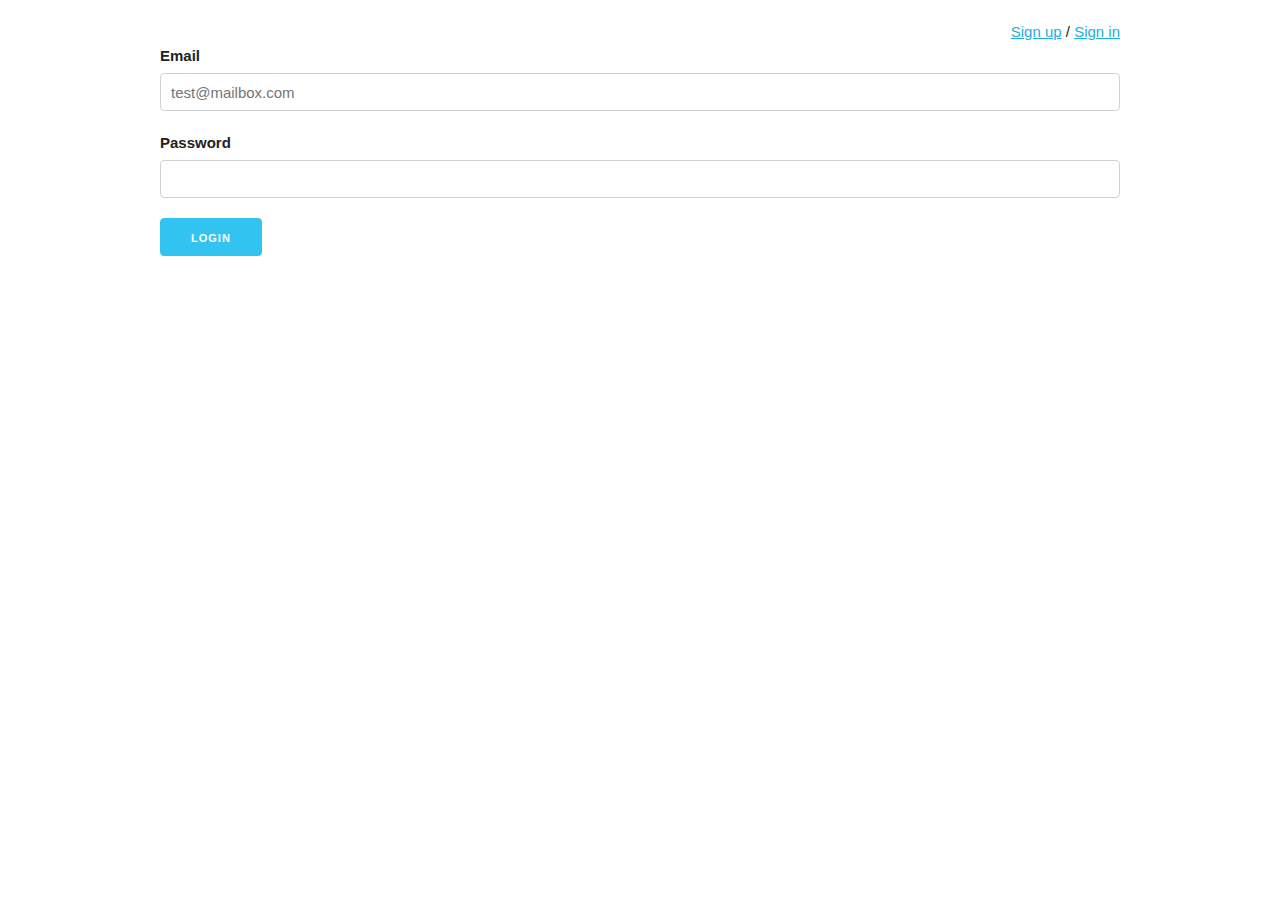
<file: login.html>
<!DOCTYPE html>
<html lang="en">
<head>
    <meta charset="UTF-8">
    <meta name="viewport" content="width=device-width, initial-scale=1.0">
    <title>Document</title>
    <link rel="stylesheet" href="skeleton.css">
    <link rel="stylesheet" href="normalize.css">
    <link rel="stylesheet" href="style.css">
</head>
<body>
    <div class="container menu">
        <a class="" href="">Sign up</a>
        /
        <a class="" href="">Sign in</a>
    </div>
    <div class="container">
        <form class="login-form">
            <div class="row form-item">
                <label for="exampleEmailInput">Email</label>
                <input class="u-full-width" type="email" placeholder="test@mailbox.com" id="exampleEmailInput">
            </div>
            <div class="row form-item">
                <label for="exampleEmailInput">Password</label>
                <input class="u-full-width" type="password" id="exampleEmailInput">
            </div>
            <input class="button-primary" type="submit" value="Login">
        </form>
    </div>
</body>
</html>
</file>
<file: skeleton.css>
/*
* Skeleton V2.0.4
* Copyright 2014, Dave Gamache
* www.getskeleton.com
* Free to use under the MIT license.
* http://www.opensource.org/licenses/mit-license.php
* 12/29/2014
*/


/* Table of contents
––––––––––––––––––––––––––––––––––––––––––––––––––
- Grid
- Base Styles
- Typography
- Links
- Buttons
- Forms
- Lists
- Code
- Tables
- Spacing
- Utilities
- Clearing
- Media Queries
*/


/* Grid
–––––––––––––––––––––––––––––––––––––––––––––––––– */
.container {
  position: relative;
  width: 100%;
  max-width: 960px;
  margin: 0 auto;
  padding: 0 20px;
  box-sizing: border-box; }
.column,
.columns {
  width: 100%;
  float: left;
  box-sizing: border-box; }

/* For devices larger than 400px */
@media (min-width: 400px) {
  .container {
    width: 85%;
    padding: 0; }
}

/* For devices larger than 550px */
@media (min-width: 550px) {
  .container {
    width: 80%; }
  .column,
  .columns {
    margin-left: 4%; }
  .column:first-child,
  .columns:first-child {
    margin-left: 0; }

  .one.column,
  .one.columns                    { width: 4.66666666667%; }
  .two.columns                    { width: 13.3333333333%; }
  .three.columns                  { width: 22%;            }
  .four.columns                   { width: 30.6666666667%; }
  .five.columns                   { width: 39.3333333333%; }
  .six.columns                    { width: 48%;            }
  .seven.columns                  { width: 56.6666666667%; }
  .eight.columns                  { width: 65.3333333333%; }
  .nine.columns                   { width: 74.0%;          }
  .ten.columns                    { width: 82.6666666667%; }
  .eleven.columns                 { width: 91.3333333333%; }
  .twelve.columns                 { width: 100%; margin-left: 0; }

  .one-third.column               { width: 30.6666666667%; }
  .two-thirds.column              { width: 65.3333333333%; }

  .one-half.column                { width: 48%; }

  /* Offsets */
  .offset-by-one.column,
  .offset-by-one.columns          { margin-left: 8.66666666667%; }
  .offset-by-two.column,
  .offset-by-two.columns          { margin-left: 17.3333333333%; }
  .offset-by-three.column,
  .offset-by-three.columns        { margin-left: 26%;            }
  .offset-by-four.column,
  .offset-by-four.columns         { margin-left: 34.6666666667%; }
  .offset-by-five.column,
  .offset-by-five.columns         { margin-left: 43.3333333333%; }
  .offset-by-six.column,
  .offset-by-six.columns          { margin-left: 52%;            }
  .offset-by-seven.column,
  .offset-by-seven.columns        { margin-left: 60.6666666667%; }
  .offset-by-eight.column,
  .offset-by-eight.columns        { margin-left: 69.3333333333%; }
  .offset-by-nine.column,
  .offset-by-nine.columns         { margin-left: 78.0%;          }
  .offset-by-ten.column,
  .offset-by-ten.columns          { margin-left: 86.6666666667%; }
  .offset-by-eleven.column,
  .offset-by-eleven.columns       { margin-left: 95.3333333333%; }

  .offset-by-one-third.column,
  .offset-by-one-third.columns    { margin-left: 34.6666666667%; }
  .offset-by-two-thirds.column,
  .offset-by-two-thirds.columns   { margin-left: 69.3333333333%; }

  .offset-by-one-half.column,
  .offset-by-one-half.columns     { margin-left: 52%; }

}


/* Base Styles
–––––––––––––––––––––––––––––––––––––––––––––––––– */
/* NOTE
html is set to 62.5% so that all the REM measurements throughout Skeleton
are based on 10px sizing. So basically 1.5rem = 15px :) */
html {
  font-size: 62.5%; }
body {
  font-size: 1.5em; /* currently ems cause chrome bug misinterpreting rems on body element */
  line-height: 1.6;
  font-weight: 400;
  font-family: "Raleway", "HelveticaNeue", "Helvetica Neue", Helvetica, Arial, sans-serif;
  color: #222; }


/* Typography
–––––––––––––––––––––––––––––––––––––––––––––––––– */
h1, h2, h3, h4, h5, h6 {
  margin-top: 0;
  margin-bottom: 2rem;
  font-weight: 300; }
h1 { font-size: 4.0rem; line-height: 1.2;  letter-spacing: -.1rem;}
h2 { font-size: 3.6rem; line-height: 1.25; letter-spacing: -.1rem; }
h3 { font-size: 3.0rem; line-height: 1.3;  letter-spacing: -.1rem; }
h4 { font-size: 2.4rem; line-height: 1.35; letter-spacing: -.08rem; }
h5 { font-size: 1.8rem; line-height: 1.5;  letter-spacing: -.05rem; }
h6 { font-size: 1.5rem; line-height: 1.6;  letter-spacing: 0; }

/* Larger than phablet */
@media (min-width: 550px) {
  h1 { font-size: 5.0rem; }
  h2 { font-size: 4.2rem; }
  h3 { font-size: 3.6rem; }
  h4 { font-size: 3.0rem; }
  h5 { font-size: 2.4rem; }
  h6 { font-size: 1.5rem; }
}

p {
  margin-top: 0; }


/* Links
–––––––––––––––––––––––––––––––––––––––––––––––––– */
a {
  color: #1EAEDB; }
a:hover {
  color: #0FA0CE; }


/* Buttons
–––––––––––––––––––––––––––––––––––––––––––––––––– */
.button,
button,
input[type="submit"],
input[type="reset"],
input[type="button"] {
  display: inline-block;
  height: 38px;
  padding: 0 30px;
  color: #555;
  text-align: center;
  font-size: 11px;
  font-weight: 600;
  line-height: 38px;
  letter-spacing: .1rem;
  text-transform: uppercase;
  text-decoration: none;
  white-space: nowrap;
  background-color: transparent;
  border-radius: 4px;
  border: 1px solid #bbb;
  cursor: pointer;
  box-sizing: border-box; }
.button:hover,
button:hover,
input[type="submit"]:hover,
input[type="reset"]:hover,
input[type="button"]:hover,
.button:focus,
button:focus,
input[type="submit"]:focus,
input[type="reset"]:focus,
input[type="button"]:focus {
  color: #333;
  border-color: #888;
  outline: 0; }
.button.button-primary,
button.button-primary,
input[type="submit"].button-primary,
input[type="reset"].button-primary,
input[type="button"].button-primary {
  color: #FFF;
  background-color: #33C3F0;
  border-color: #33C3F0; }
.button.button-primary:hover,
button.button-primary:hover,
input[type="submit"].button-primary:hover,
input[type="reset"].button-primary:hover,
input[type="button"].button-primary:hover,
.button.button-primary:focus,
button.button-primary:focus,
input[type="submit"].button-primary:focus,
input[type="reset"].button-primary:focus,
input[type="button"].button-primary:focus {
  color: #FFF;
  background-color: #1EAEDB;
  border-color: #1EAEDB; }


/* Forms
–––––––––––––––––––––––––––––––––––––––––––––––––– */
input[type="email"],
input[type="number"],
input[type="search"],
input[type="text"],
input[type="tel"],
input[type="url"],
input[type="password"],
textarea,
select {
  height: 38px;
  padding: 6px 10px; /* The 6px vertically centers text on FF, ignored by Webkit */
  background-color: #fff;
  border: 1px solid #D1D1D1;
  border-radius: 4px;
  box-shadow: none;
  box-sizing: border-box; }
/* Removes awkward default styles on some inputs for iOS */
input[type="email"],
input[type="number"],
input[type="search"],
input[type="text"],
input[type="tel"],
input[type="url"],
input[type="password"],
textarea {
  -webkit-appearance: none;
     -moz-appearance: none;
          appearance: none; }
textarea {
  min-height: 65px;
  padding-top: 6px;
  padding-bottom: 6px; }
input[type="email"]:focus,
input[type="number"]:focus,
input[type="search"]:focus,
input[type="text"]:focus,
input[type="tel"]:focus,
input[type="url"]:focus,
input[type="password"]:focus,
textarea:focus,
select:focus {
  border: 1px solid #33C3F0;
  outline: 0; }
label,
legend {
  display: block;
  margin-bottom: .5rem;
  font-weight: 600; }
fieldset {
  padding: 0;
  border-width: 0; }
input[type="checkbox"],
input[type="radio"] {
  display: inline; }
label > .label-body {
  display: inline-block;
  margin-left: .5rem;
  font-weight: normal; }


/* Lists
–––––––––––––––––––––––––––––––––––––––––––––––––– */
ul {
  list-style: circle inside; }
ol {
  list-style: decimal inside; }
ol, ul {
  padding-left: 0;
  margin-top: 0; }
ul ul,
ul ol,
ol ol,
ol ul {
  margin: 1.5rem 0 1.5rem 3rem;
  font-size: 90%; }
li {
  margin-bottom: 1rem; }


/* Code
–––––––––––––––––––––––––––––––––––––––––––––––––– */
code {
  padding: .2rem .5rem;
  margin: 0 .2rem;
  font-size: 90%;
  white-space: nowrap;
  background: #F1F1F1;
  border: 1px solid #E1E1E1;
  border-radius: 4px; }
pre > code {
  display: block;
  padding: 1rem 1.5rem;
  white-space: pre; }


/* Tables
–––––––––––––––––––––––––––––––––––––––––––––––––– */
th,
td {
  padding: 12px 15px;
  text-align: left;
  border-bottom: 1px solid #E1E1E1; }
th:first-child,
td:first-child {
  padding-left: 0; }
th:last-child,
td:last-child {
  padding-right: 0; }


/* Spacing
–––––––––––––––––––––––––––––––––––––––––––––––––– */
button,
.button {
  margin-bottom: 1rem; }
input,
textarea,
select,
fieldset {
  margin-bottom: 1.5rem; }
pre,
blockquote,
dl,
figure,
table,
p,
ul,
ol,
form {
  margin-bottom: 2.5rem; }


/* Utilities
–––––––––––––––––––––––––––––––––––––––––––––––––– */
.u-full-width {
  width: 100%;
  box-sizing: border-box; }
.u-max-full-width {
  max-width: 100%;
  box-sizing: border-box; }
.u-pull-right {
  float: right; }
.u-pull-left {
  float: left; }


/* Misc
–––––––––––––––––––––––––––––––––––––––––––––––––– */
hr {
  margin-top: 3rem;
  margin-bottom: 3.5rem;
  border-width: 0;
  border-top: 1px solid #E1E1E1; }


/* Clearing
–––––––––––––––––––––––––––––––––––––––––––––––––– */

/* Self Clearing Goodness */
.container:after,
.row:after,
.u-cf {
  content: "";
  display: table;
  clear: both; }


/* Media Queries
–––––––––––––––––––––––––––––––––––––––––––––––––– */
/*
Note: The best way to structure the use of media queries is to create the queries
near the relevant code. For example, if you wanted to change the styles for buttons
on small devices, paste the mobile query code up in the buttons section and style it
there.
*/


/* Larger than mobile */
@media (min-width: 400px) {}

/* Larger than phablet (also point when grid becomes active) */
@media (min-width: 550px) {}

/* Larger than tablet */
@media (min-width: 750px) {}

/* Larger than desktop */
@media (min-width: 1000px) {}

/* Larger than Desktop HD */
@media (min-width: 1200px) {}
</file>
<file: style.css>
* {
  margin: 0;
  padding: 0;
}
.menu{
    text-align: end;
    margin-top: 20px;
}

.article-item img {
  min-width: 215px;
}

.article-item h2 {
  font-size: 30px;
}

.pagination {
  text-align: end;
}

.comments h2 {
  font-size: 30px;
}

.comments .comments-item {
  background-color: rgb(180, 227, 245, .4);
  filter: alpha(Opacity=70);
}

.comments .comments-item h3 {
  font-size: 25px;
  margin-bottom: 2px;
  margin-left: 20px;
}

.comments .comments-item p {
  margin-left: 20px;
}
.form-item{ 
    margin-bottom: 20px;
}
/*# sourceMappingURL=style.css.map */
</file>
